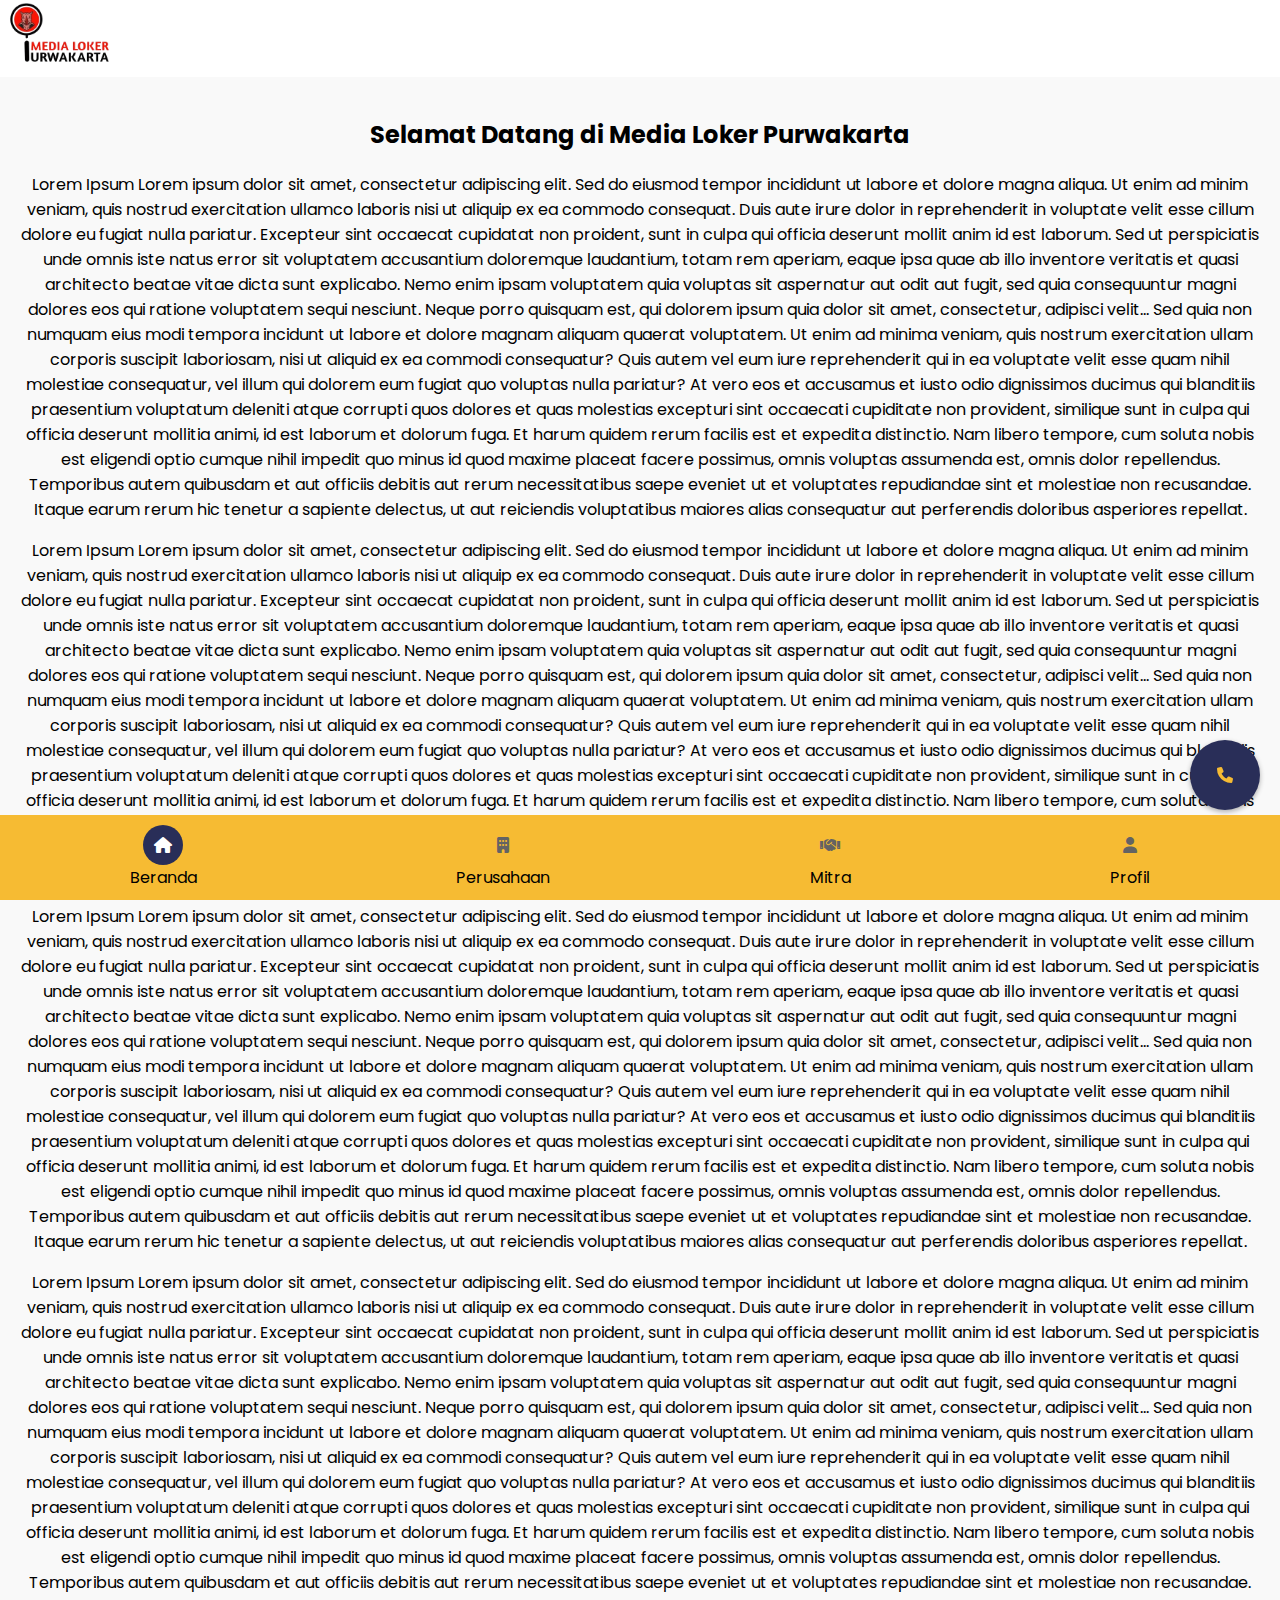
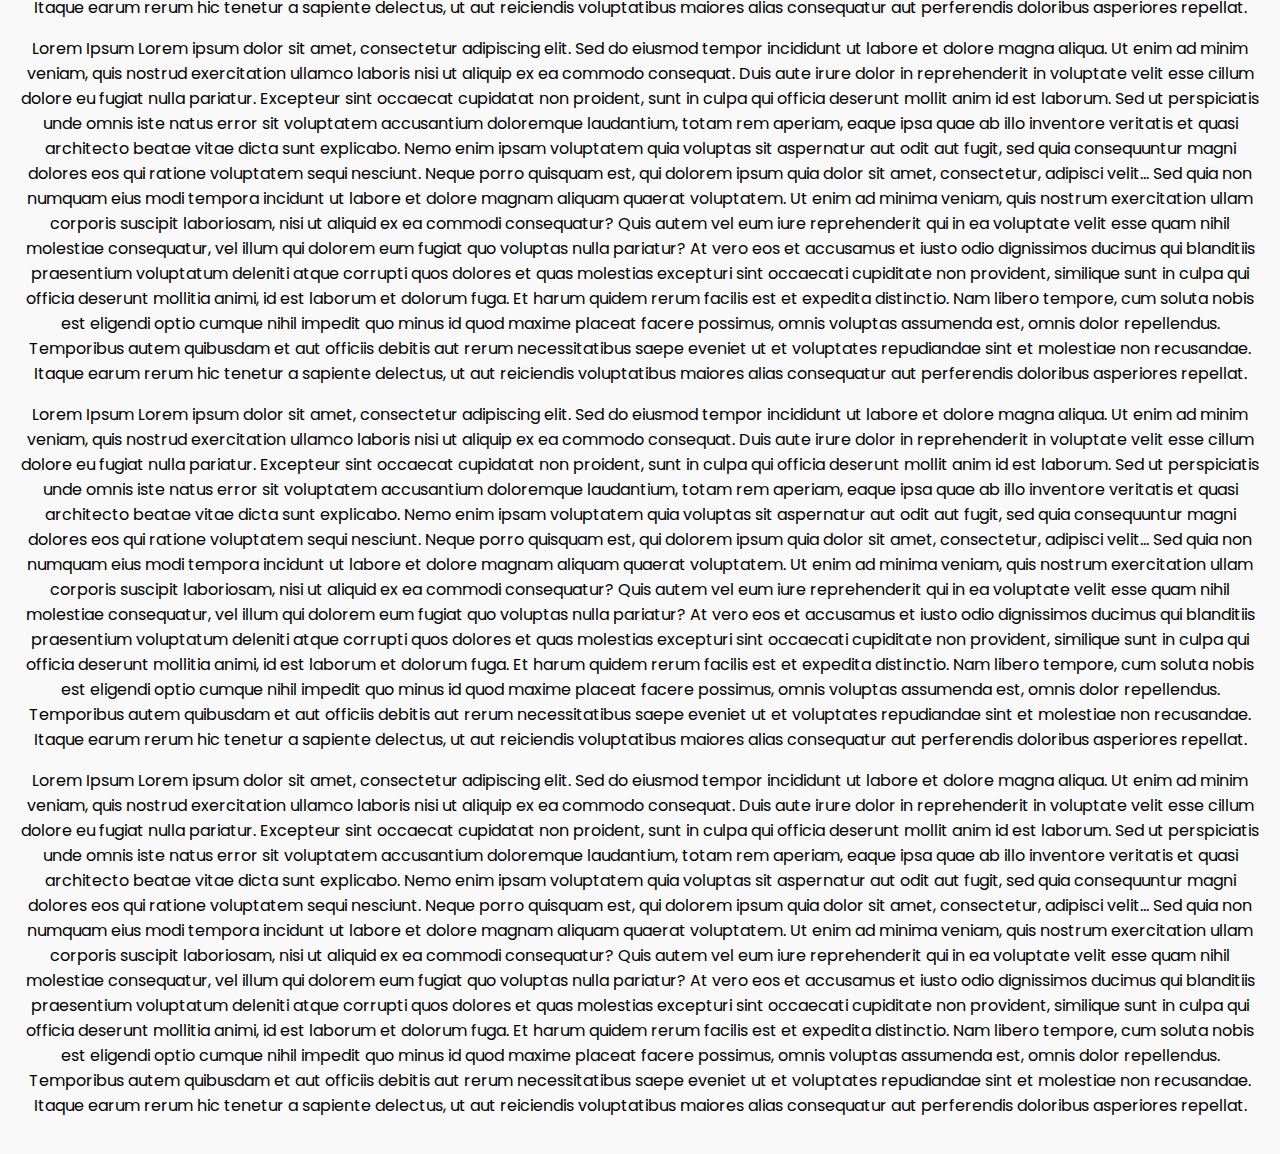
<file: src/beranda.html>
<!DOCTYPE html>
<html lang="id">
<head>
    <meta charset="UTF-8">
    <meta name="viewport" content="width=device-width, initial-scale=1.0">
    <title>Media Loker Purwakarta</title>
    <link rel="stylesheet" href="styles.css">
    <link rel="stylesheet" href="https://cdnjs.cloudflare.com/ajax/libs/font-awesome/6.0.0-beta3/css/all.min.css">
    <link href='https://fonts.googleapis.com/css?family=Poppins' rel='stylesheet' />
</head>
<body>
    <header>
        <div class="logo">
            <img src="logo.png" alt="Logo Media Loker Purwakarta">
        </div>
    </header>

    <main>
        <h2>Selamat Datang di Media Loker Purwakarta</h2>
        <p>Lorem Ipsum

            Lorem ipsum dolor sit amet, consectetur adipiscing elit. Sed do eiusmod tempor incididunt ut labore et dolore magna aliqua. Ut enim ad minim veniam, quis nostrud exercitation ullamco laboris nisi ut aliquip ex ea commodo consequat. Duis aute irure dolor in reprehenderit in voluptate velit esse cillum dolore eu fugiat nulla pariatur. Excepteur sint occaecat cupidatat non proident, sunt in culpa qui officia deserunt mollit anim id est laborum.
            
            Sed ut perspiciatis unde omnis iste natus error sit voluptatem accusantium doloremque laudantium, totam rem aperiam, eaque ipsa quae ab illo inventore veritatis et quasi architecto beatae vitae dicta sunt explicabo. Nemo enim ipsam voluptatem quia voluptas sit aspernatur aut odit aut fugit, sed quia consequuntur magni dolores eos qui ratione voluptatem sequi nesciunt.
            
            Neque porro quisquam est, qui dolorem ipsum quia dolor sit amet, consectetur, adipisci velit... Sed quia non numquam eius modi tempora incidunt ut labore et dolore magnam aliquam quaerat voluptatem. Ut enim ad minima veniam, quis nostrum exercitation ullam corporis suscipit laboriosam, nisi ut aliquid ex ea commodi consequatur? Quis autem vel eum iure reprehenderit qui in ea voluptate velit esse quam nihil molestiae consequatur, vel illum qui dolorem eum fugiat quo voluptas nulla pariatur?
            
            At vero eos et accusamus et iusto odio dignissimos ducimus qui blanditiis praesentium voluptatum deleniti atque corrupti quos dolores et quas molestias excepturi sint occaecati cupiditate non provident, similique sunt in culpa qui officia deserunt mollitia animi, id est laborum et dolorum fuga. Et harum quidem rerum facilis est et expedita distinctio. Nam libero tempore, cum soluta nobis est eligendi optio cumque nihil impedit quo minus id quod maxime placeat facere possimus, omnis voluptas assumenda est, omnis dolor repellendus.
            
            Temporibus autem quibusdam et aut officiis debitis aut rerum necessitatibus saepe eveniet ut et voluptates repudiandae sint et molestiae non recusandae. Itaque earum rerum hic tenetur a sapiente delectus, ut aut reiciendis voluptatibus maiores alias consequatur aut perferendis doloribus asperiores repellat.
            
            </p>
            <p>Lorem Ipsum

                Lorem ipsum dolor sit amet, consectetur adipiscing elit. Sed do eiusmod tempor incididunt ut labore et dolore magna aliqua. Ut enim ad minim veniam, quis nostrud exercitation ullamco laboris nisi ut aliquip ex ea commodo consequat. Duis aute irure dolor in reprehenderit in voluptate velit esse cillum dolore eu fugiat nulla pariatur. Excepteur sint occaecat cupidatat non proident, sunt in culpa qui officia deserunt mollit anim id est laborum.
                
                Sed ut perspiciatis unde omnis iste natus error sit voluptatem accusantium doloremque laudantium, totam rem aperiam, eaque ipsa quae ab illo inventore veritatis et quasi architecto beatae vitae dicta sunt explicabo. Nemo enim ipsam voluptatem quia voluptas sit aspernatur aut odit aut fugit, sed quia consequuntur magni dolores eos qui ratione voluptatem sequi nesciunt.
                
                Neque porro quisquam est, qui dolorem ipsum quia dolor sit amet, consectetur, adipisci velit... Sed quia non numquam eius modi tempora incidunt ut labore et dolore magnam aliquam quaerat voluptatem. Ut enim ad minima veniam, quis nostrum exercitation ullam corporis suscipit laboriosam, nisi ut aliquid ex ea commodi consequatur? Quis autem vel eum iure reprehenderit qui in ea voluptate velit esse quam nihil molestiae consequatur, vel illum qui dolorem eum fugiat quo voluptas nulla pariatur?
                
                At vero eos et accusamus et iusto odio dignissimos ducimus qui blanditiis praesentium voluptatum deleniti atque corrupti quos dolores et quas molestias excepturi sint occaecati cupiditate non provident, similique sunt in culpa qui officia deserunt mollitia animi, id est laborum et dolorum fuga. Et harum quidem rerum facilis est et expedita distinctio. Nam libero tempore, cum soluta nobis est eligendi optio cumque nihil impedit quo minus id quod maxime placeat facere possimus, omnis voluptas assumenda est, omnis dolor repellendus.
                
                Temporibus autem quibusdam et aut officiis debitis aut rerum necessitatibus saepe eveniet ut et voluptates repudiandae sint et molestiae non recusandae. Itaque earum rerum hic tenetur a sapiente delectus, ut aut reiciendis voluptatibus maiores alias consequatur aut perferendis doloribus asperiores repellat.
                
                </p>
                <p>Lorem Ipsum

                    Lorem ipsum dolor sit amet, consectetur adipiscing elit. Sed do eiusmod tempor incididunt ut labore et dolore magna aliqua. Ut enim ad minim veniam, quis nostrud exercitation ullamco laboris nisi ut aliquip ex ea commodo consequat. Duis aute irure dolor in reprehenderit in voluptate velit esse cillum dolore eu fugiat nulla pariatur. Excepteur sint occaecat cupidatat non proident, sunt in culpa qui officia deserunt mollit anim id est laborum.
                    
                    Sed ut perspiciatis unde omnis iste natus error sit voluptatem accusantium doloremque laudantium, totam rem aperiam, eaque ipsa quae ab illo inventore veritatis et quasi architecto beatae vitae dicta sunt explicabo. Nemo enim ipsam voluptatem quia voluptas sit aspernatur aut odit aut fugit, sed quia consequuntur magni dolores eos qui ratione voluptatem sequi nesciunt.
                    
                    Neque porro quisquam est, qui dolorem ipsum quia dolor sit amet, consectetur, adipisci velit... Sed quia non numquam eius modi tempora incidunt ut labore et dolore magnam aliquam quaerat voluptatem. Ut enim ad minima veniam, quis nostrum exercitation ullam corporis suscipit laboriosam, nisi ut aliquid ex ea commodi consequatur? Quis autem vel eum iure reprehenderit qui in ea voluptate velit esse quam nihil molestiae consequatur, vel illum qui dolorem eum fugiat quo voluptas nulla pariatur?
                    
                    At vero eos et accusamus et iusto odio dignissimos ducimus qui blanditiis praesentium voluptatum deleniti atque corrupti quos dolores et quas molestias excepturi sint occaecati cupiditate non provident, similique sunt in culpa qui officia deserunt mollitia animi, id est laborum et dolorum fuga. Et harum quidem rerum facilis est et expedita distinctio. Nam libero tempore, cum soluta nobis est eligendi optio cumque nihil impedit quo minus id quod maxime placeat facere possimus, omnis voluptas assumenda est, omnis dolor repellendus.
                    
                    Temporibus autem quibusdam et aut officiis debitis aut rerum necessitatibus saepe eveniet ut et voluptates repudiandae sint et molestiae non recusandae. Itaque earum rerum hic tenetur a sapiente delectus, ut aut reiciendis voluptatibus maiores alias consequatur aut perferendis doloribus asperiores repellat.
                    
                    </p>
                    <p>Lorem Ipsum

                        Lorem ipsum dolor sit amet, consectetur adipiscing elit. Sed do eiusmod tempor incididunt ut labore et dolore magna aliqua. Ut enim ad minim veniam, quis nostrud exercitation ullamco laboris nisi ut aliquip ex ea commodo consequat. Duis aute irure dolor in reprehenderit in voluptate velit esse cillum dolore eu fugiat nulla pariatur. Excepteur sint occaecat cupidatat non proident, sunt in culpa qui officia deserunt mollit anim id est laborum.
                        
                        Sed ut perspiciatis unde omnis iste natus error sit voluptatem accusantium doloremque laudantium, totam rem aperiam, eaque ipsa quae ab illo inventore veritatis et quasi architecto beatae vitae dicta sunt explicabo. Nemo enim ipsam voluptatem quia voluptas sit aspernatur aut odit aut fugit, sed quia consequuntur magni dolores eos qui ratione voluptatem sequi nesciunt.
                        
                        Neque porro quisquam est, qui dolorem ipsum quia dolor sit amet, consectetur, adipisci velit... Sed quia non numquam eius modi tempora incidunt ut labore et dolore magnam aliquam quaerat voluptatem. Ut enim ad minima veniam, quis nostrum exercitation ullam corporis suscipit laboriosam, nisi ut aliquid ex ea commodi consequatur? Quis autem vel eum iure reprehenderit qui in ea voluptate velit esse quam nihil molestiae consequatur, vel illum qui dolorem eum fugiat quo voluptas nulla pariatur?
                        
                        At vero eos et accusamus et iusto odio dignissimos ducimus qui blanditiis praesentium voluptatum deleniti atque corrupti quos dolores et quas molestias excepturi sint occaecati cupiditate non provident, similique sunt in culpa qui officia deserunt mollitia animi, id est laborum et dolorum fuga. Et harum quidem rerum facilis est et expedita distinctio. Nam libero tempore, cum soluta nobis est eligendi optio cumque nihil impedit quo minus id quod maxime placeat facere possimus, omnis voluptas assumenda est, omnis dolor repellendus.
                        
                        Temporibus autem quibusdam et aut officiis debitis aut rerum necessitatibus saepe eveniet ut et voluptates repudiandae sint et molestiae non recusandae. Itaque earum rerum hic tenetur a sapiente delectus, ut aut reiciendis voluptatibus maiores alias consequatur aut perferendis doloribus asperiores repellat.
                        
                        </p>
                        <p>Lorem Ipsum

                            Lorem ipsum dolor sit amet, consectetur adipiscing elit. Sed do eiusmod tempor incididunt ut labore et dolore magna aliqua. Ut enim ad minim veniam, quis nostrud exercitation ullamco laboris nisi ut aliquip ex ea commodo consequat. Duis aute irure dolor in reprehenderit in voluptate velit esse cillum dolore eu fugiat nulla pariatur. Excepteur sint occaecat cupidatat non proident, sunt in culpa qui officia deserunt mollit anim id est laborum.
                            
                            Sed ut perspiciatis unde omnis iste natus error sit voluptatem accusantium doloremque laudantium, totam rem aperiam, eaque ipsa quae ab illo inventore veritatis et quasi architecto beatae vitae dicta sunt explicabo. Nemo enim ipsam voluptatem quia voluptas sit aspernatur aut odit aut fugit, sed quia consequuntur magni dolores eos qui ratione voluptatem sequi nesciunt.
                            
                            Neque porro quisquam est, qui dolorem ipsum quia dolor sit amet, consectetur, adipisci velit... Sed quia non numquam eius modi tempora incidunt ut labore et dolore magnam aliquam quaerat voluptatem. Ut enim ad minima veniam, quis nostrum exercitation ullam corporis suscipit laboriosam, nisi ut aliquid ex ea commodi consequatur? Quis autem vel eum iure reprehenderit qui in ea voluptate velit esse quam nihil molestiae consequatur, vel illum qui dolorem eum fugiat quo voluptas nulla pariatur?
                            
                            At vero eos et accusamus et iusto odio dignissimos ducimus qui blanditiis praesentium voluptatum deleniti atque corrupti quos dolores et quas molestias excepturi sint occaecati cupiditate non provident, similique sunt in culpa qui officia deserunt mollitia animi, id est laborum et dolorum fuga. Et harum quidem rerum facilis est et expedita distinctio. Nam libero tempore, cum soluta nobis est eligendi optio cumque nihil impedit quo minus id quod maxime placeat facere possimus, omnis voluptas assumenda est, omnis dolor repellendus.
                            
                            Temporibus autem quibusdam et aut officiis debitis aut rerum necessitatibus saepe eveniet ut et voluptates repudiandae sint et molestiae non recusandae. Itaque earum rerum hic tenetur a sapiente delectus, ut aut reiciendis voluptatibus maiores alias consequatur aut perferendis doloribus asperiores repellat.
                            
                            </p>
                            <p>Lorem Ipsum

                                Lorem ipsum dolor sit amet, consectetur adipiscing elit. Sed do eiusmod tempor incididunt ut labore et dolore magna aliqua. Ut enim ad minim veniam, quis nostrud exercitation ullamco laboris nisi ut aliquip ex ea commodo consequat. Duis aute irure dolor in reprehenderit in voluptate velit esse cillum dolore eu fugiat nulla pariatur. Excepteur sint occaecat cupidatat non proident, sunt in culpa qui officia deserunt mollit anim id est laborum.
                                
                                Sed ut perspiciatis unde omnis iste natus error sit voluptatem accusantium doloremque laudantium, totam rem aperiam, eaque ipsa quae ab illo inventore veritatis et quasi architecto beatae vitae dicta sunt explicabo. Nemo enim ipsam voluptatem quia voluptas sit aspernatur aut odit aut fugit, sed quia consequuntur magni dolores eos qui ratione voluptatem sequi nesciunt.
                                
                                Neque porro quisquam est, qui dolorem ipsum quia dolor sit amet, consectetur, adipisci velit... Sed quia non numquam eius modi tempora incidunt ut labore et dolore magnam aliquam quaerat voluptatem. Ut enim ad minima veniam, quis nostrum exercitation ullam corporis suscipit laboriosam, nisi ut aliquid ex ea commodi consequatur? Quis autem vel eum iure reprehenderit qui in ea voluptate velit esse quam nihil molestiae consequatur, vel illum qui dolorem eum fugiat quo voluptas nulla pariatur?
                                
                                At vero eos et accusamus et iusto odio dignissimos ducimus qui blanditiis praesentium voluptatum deleniti atque corrupti quos dolores et quas molestias excepturi sint occaecati cupiditate non provident, similique sunt in culpa qui officia deserunt mollitia animi, id est laborum et dolorum fuga. Et harum quidem rerum facilis est et expedita distinctio. Nam libero tempore, cum soluta nobis est eligendi optio cumque nihil impedit quo minus id quod maxime placeat facere possimus, omnis voluptas assumenda est, omnis dolor repellendus.
                                
                                Temporibus autem quibusdam et aut officiis debitis aut rerum necessitatibus saepe eveniet ut et voluptates repudiandae sint et molestiae non recusandae. Itaque earum rerum hic tenetur a sapiente delectus, ut aut reiciendis voluptatibus maiores alias consequatur aut perferendis doloribus asperiores repellat.
                                
                                </p>
                                <p>Lorem Ipsum

                                    Lorem ipsum dolor sit amet, consectetur adipiscing elit. Sed do eiusmod tempor incididunt ut labore et dolore magna aliqua. Ut enim ad minim veniam, quis nostrud exercitation ullamco laboris nisi ut aliquip ex ea commodo consequat. Duis aute irure dolor in reprehenderit in voluptate velit esse cillum dolore eu fugiat nulla pariatur. Excepteur sint occaecat cupidatat non proident, sunt in culpa qui officia deserunt mollit anim id est laborum.
                                    
                                    Sed ut perspiciatis unde omnis iste natus error sit voluptatem accusantium doloremque laudantium, totam rem aperiam, eaque ipsa quae ab illo inventore veritatis et quasi architecto beatae vitae dicta sunt explicabo. Nemo enim ipsam voluptatem quia voluptas sit aspernatur aut odit aut fugit, sed quia consequuntur magni dolores eos qui ratione voluptatem sequi nesciunt.
                                    
                                    Neque porro quisquam est, qui dolorem ipsum quia dolor sit amet, consectetur, adipisci velit... Sed quia non numquam eius modi tempora incidunt ut labore et dolore magnam aliquam quaerat voluptatem. Ut enim ad minima veniam, quis nostrum exercitation ullam corporis suscipit laboriosam, nisi ut aliquid ex ea commodi consequatur? Quis autem vel eum iure reprehenderit qui in ea voluptate velit esse quam nihil molestiae consequatur, vel illum qui dolorem eum fugiat quo voluptas nulla pariatur?
                                    
                                    At vero eos et accusamus et iusto odio dignissimos ducimus qui blanditiis praesentium voluptatum deleniti atque corrupti quos dolores et quas molestias excepturi sint occaecati cupiditate non provident, similique sunt in culpa qui officia deserunt mollitia animi, id est laborum et dolorum fuga. Et harum quidem rerum facilis est et expedita distinctio. Nam libero tempore, cum soluta nobis est eligendi optio cumque nihil impedit quo minus id quod maxime placeat facere possimus, omnis voluptas assumenda est, omnis dolor repellendus.
                                    
                                    Temporibus autem quibusdam et aut officiis debitis aut rerum necessitatibus saepe eveniet ut et voluptates repudiandae sint et molestiae non recusandae. Itaque earum rerum hic tenetur a sapiente delectus, ut aut reiciendis voluptatibus maiores alias consequatur aut perferendis doloribus asperiores repellat.
                                    
                                    </p>
    </main>

    <nav class="navbar">
        <a href="beranda.html" class="active">
            <div class="icon-container">
                <i class="fas fa-home"></i>
            </div>
            <span>Beranda</span>
        </a>
        <a href="perusahaan.html">
            <div class="icon-container">
                <i class="fas fa-building"></i>
            </div>
            <span>Perusahaan</span>
        </a>
        <a href="mitra.html">
            <div class="icon-container">
                <i class="fas fa-handshake"></i>
            </div>
            <span>Mitra</span>
        </a>
        <a href="profil.html">
            <div class="icon-container">
                <i class="fas fa-user"></i>
            </div>
            <span>Profil</span>
        </a>
    </nav>

    <div class="whatsapp-popup">
        <a href="tel:6285392064099" target="_blank">
            <div class="whatsapp-icon">
                <i class="fas fa-phone"></i>
            </div>
        </a>
    </div>
</body>
</html>
</file>
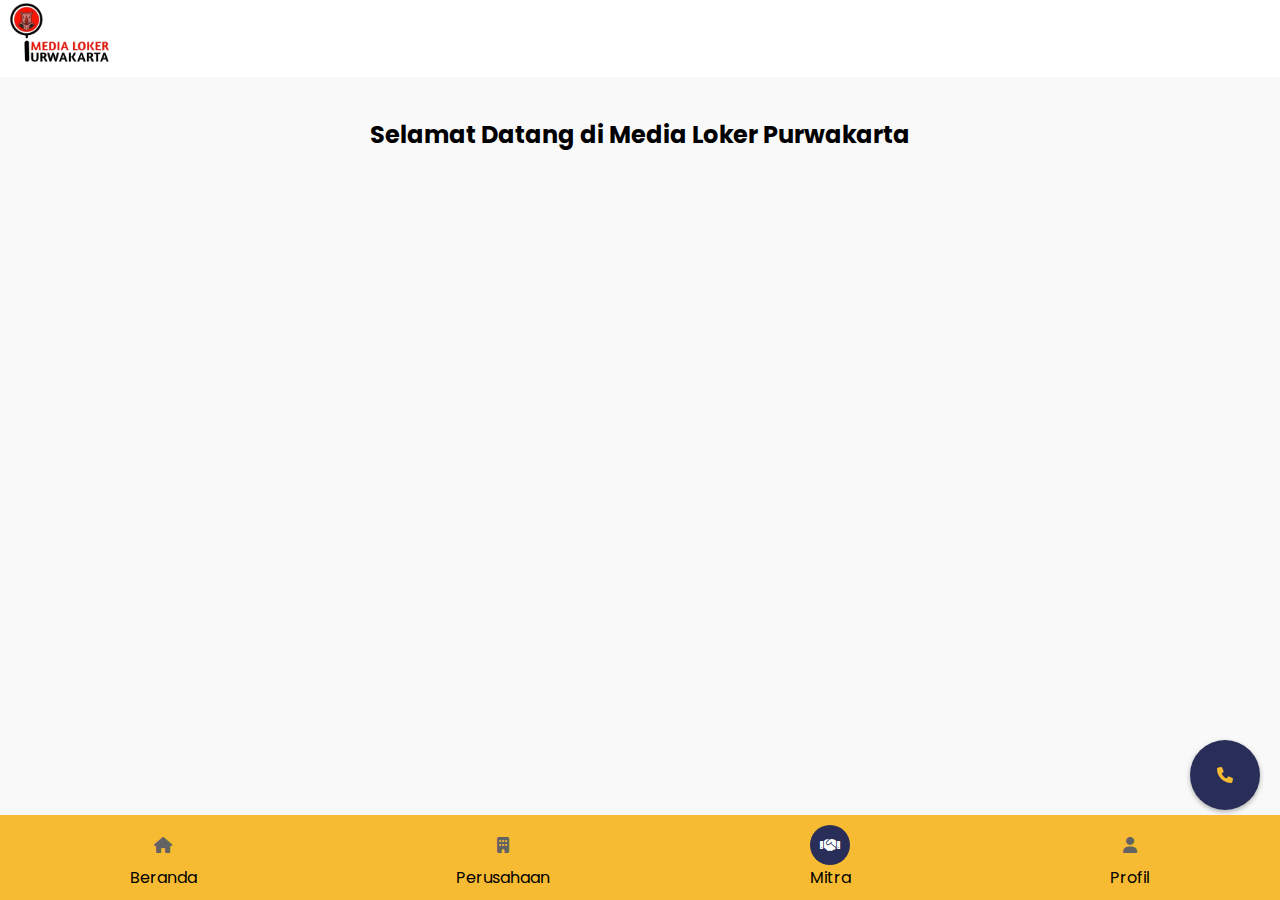
<file: src/mitra.html>
<!DOCTYPE html>
<html lang="id">
<head>
    <meta charset="UTF-8">
    <meta name="viewport" content="width=device-width, initial-scale=1.0">
    <title>Media Loker Purwakarta</title>
    <link rel="stylesheet" href="styles.css">
    <link rel="stylesheet" href="https://cdnjs.cloudflare.com/ajax/libs/font-awesome/6.0.0-beta3/css/all.min.css">
    <link href='https://fonts.googleapis.com/css?family=Poppins' rel='stylesheet' />
</head>
<body>
    <header>
        <div class="logo">
            <img src="logo.png" alt="Logo Media Loker Purwakarta">
        </div>
    </header>

    <main>
        <h2>Selamat Datang di Media Loker Purwakarta</h2>
        
    </main>

    <nav class="navbar">
        <a href="beranda.html">
            <div class="icon-container">
                <i class="fas fa-home"></i>
            </div>
            <span>Beranda</span>
        </a>
        <a href="perusahaan.html">
            <div class="icon-container">
                <i class="fas fa-building"></i>
            </div>
            <span>Perusahaan</span>
        </a>
        <a href="mitra.html" class="active">
            <div class="icon-container">
                <i class="fas fa-handshake"></i>
            </div>
            <span>Mitra</span>
        </a>
        <a href="profil.html">
            <div class="icon-container">
                <i class="fas fa-user"></i>
            </div>
            <span>Profil</span>
        </a>
    </nav>

    <div class="whatsapp-popup">
        <a href="tel:6285392064099" target="_blank">
            <div class="whatsapp-icon">
                <i class="fas fa-phone"></i>
            </div>
        </a>
    </div>
</body>
</html>
</file>
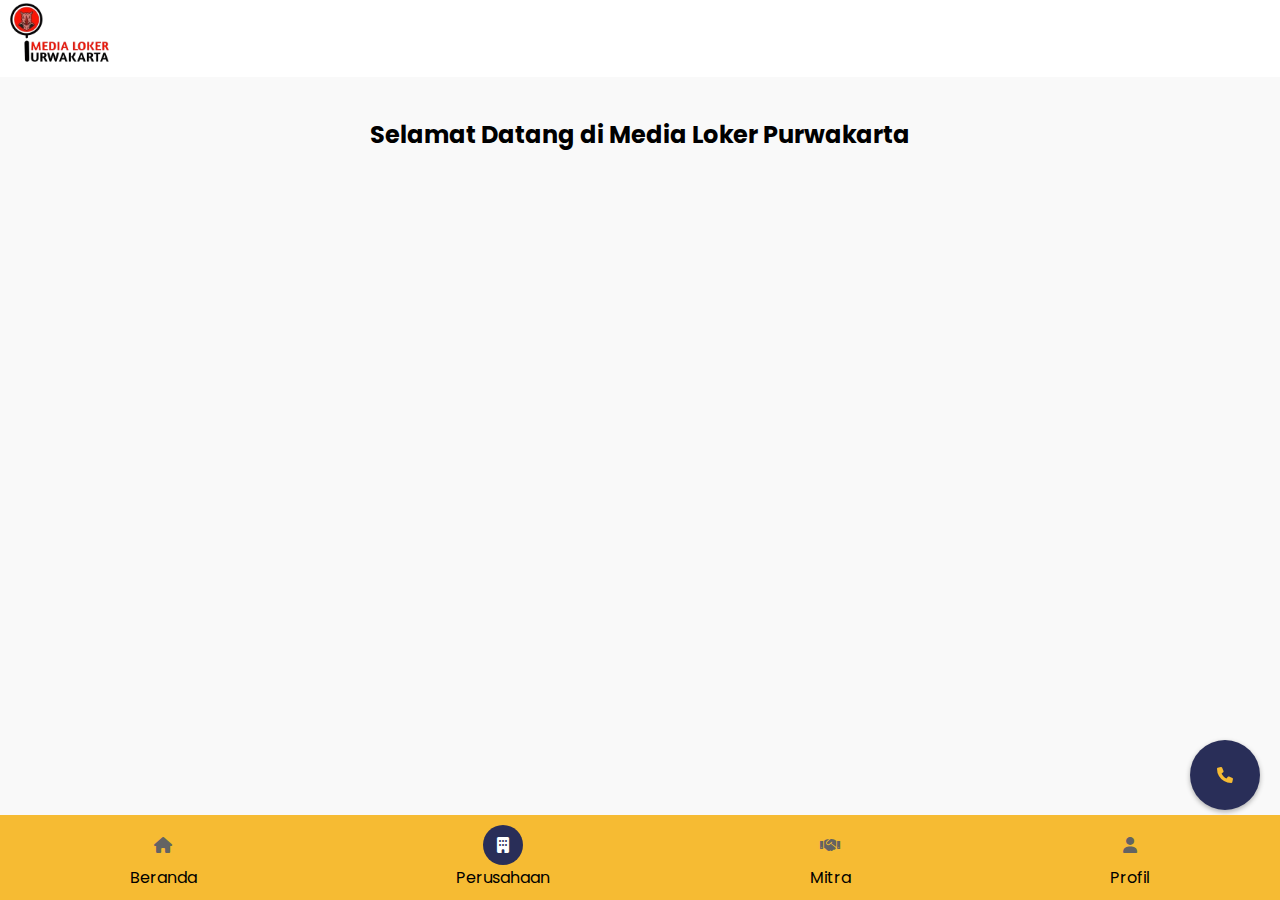
<file: src/perusahaan.html>
<!DOCTYPE html>
<html lang="id">
<head>
    <meta charset="UTF-8">
    <meta name="viewport" content="width=device-width, initial-scale=1.0">
    <title>Media Loker Purwakarta</title>
    <link rel="stylesheet" href="styles.css">
    <link rel="stylesheet" href="https://cdnjs.cloudflare.com/ajax/libs/font-awesome/6.0.0-beta3/css/all.min.css">
    <link href='https://fonts.googleapis.com/css?family=Poppins' rel='stylesheet' />
</head>
<body>
    <header>
        <div class="logo">
            <img src="logo.png" alt="Logo Media Loker Purwakarta">
        </div>
    </header>

    <main>
        <h2>Selamat Datang di Media Loker Purwakarta</h2>
       
    </main>

    <nav class="navbar">
        <a href="beranda.html">
            <div class="icon-container">
                <i class="fas fa-home"></i>
            </div>
            <span>Beranda</span>
        </a>
        <a href="perusahaan.html" class="active">
            <div class="icon-container">
                <i class="fas fa-building"></i>
            </div>
            <span>Perusahaan</span>
        </a>
        <a href="mitra.html">
            <div class="icon-container">
                <i class="fas fa-handshake"></i>
            </div>
            <span>Mitra</span>
        </a>
        <a href="profil.html">
            <div class="icon-container">
                <i class="fas fa-user"></i>
            </div>
            <span>Profil</span>
        </a>
    </nav>

    <div class="whatsapp-popup">
        <a href="tel:6285392064099" target="_blank">
            <div class="whatsapp-icon">
                <i class="fas fa-phone"></i>
            </div>
        </a>
    </div>
</body>
</html>
</file>
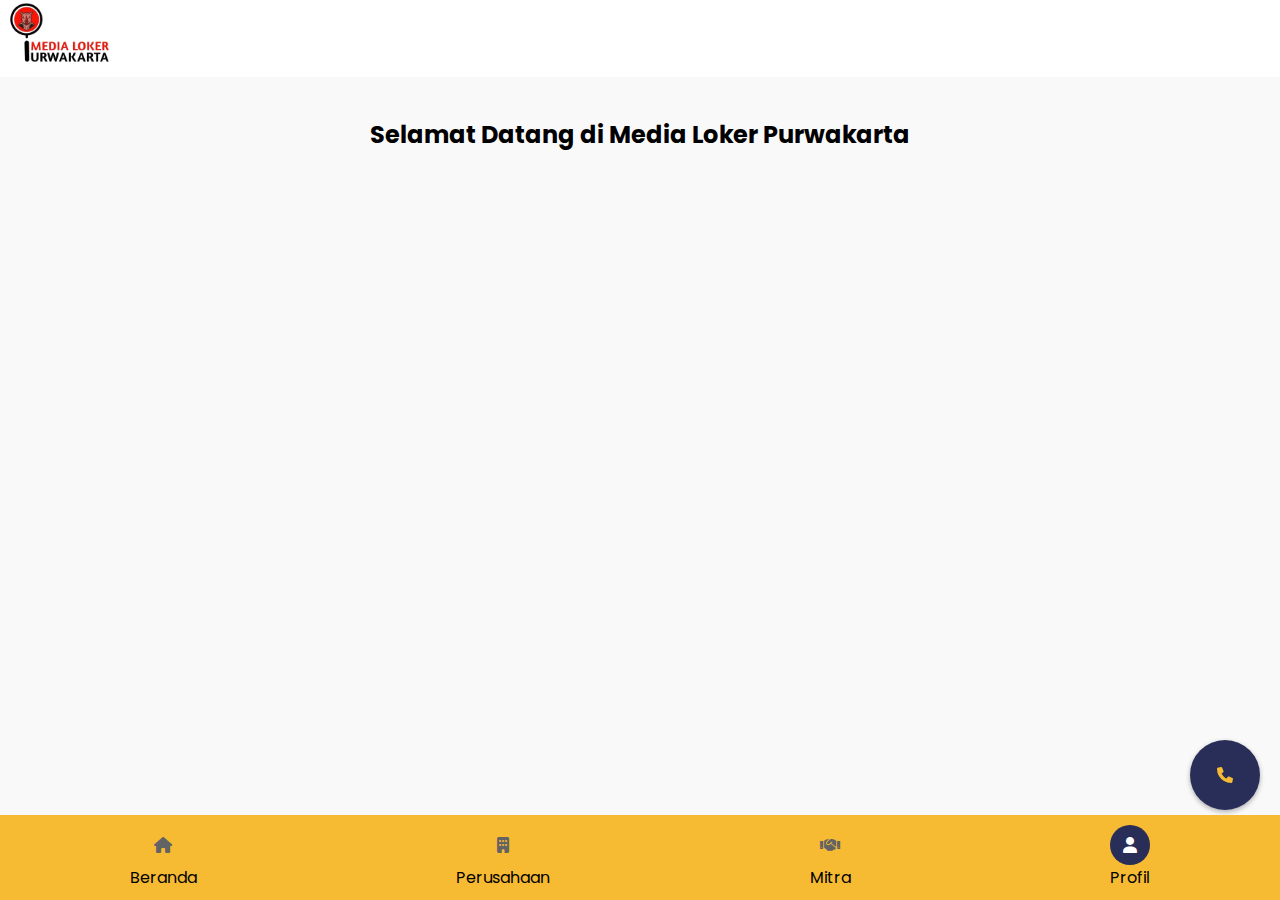
<file: src/profil.html>
<!DOCTYPE html>
<html lang="id">
<head>
    <meta charset="UTF-8">
    <meta name="viewport" content="width=device-width, initial-scale=1.0">
    <title>Media Loker Purwakarta</title>
    <link rel="stylesheet" href="styles.css">
    <link rel="stylesheet" href="https://cdnjs.cloudflare.com/ajax/libs/font-awesome/6.0.0-beta3/css/all.min.css">
    <link href='https://fonts.googleapis.com/css?family=Poppins' rel='stylesheet' />
</head>
<body>
    <header>
        <div class="logo">
            <img src="logo.png" alt="Logo Media Loker Purwakarta">
        </div>
    </header>

    <main>
        <h2>Selamat Datang di Media Loker Purwakarta</h2>
        
    </main>

    <nav class="navbar">
        <a href="beranda.html">
            <div class="icon-container">
                <i class="fas fa-home"></i>
            </div>
            <span>Beranda</span>
        </a>
        <a href="perusahaan.html">
            <div class="icon-container">
                <i class="fas fa-building"></i>
            </div>
            <span>Perusahaan</span>
        </a>
        <a href="mitra.html">
            <div class="icon-container">
                <i class="fas fa-handshake"></i>
            </div>
            <span>Mitra</span>
        </a>
        <a href="profil.html" class="active">
            <div class="icon-container">
                <i class="fas fa-user"></i>
            </div>
            <span>Profil</span>
        </a>
    </nav>

    <div class="whatsapp-popup">
        <a href="tel:6285392064099" target="_blank">
            <div class="whatsapp-icon">
                <i class="fas fa-phone"></i>
            </div>
        </a>
    </div>
</body>
</html>
</file>
<file: src/styles.css>
* {
    box-sizing: border-box;
}

body {
    font-family: 'Poppins', sans-serif;
    margin: 0;
    padding: 0;
    background-color: #f9f9f9;
}

header {
    display: flex;
    align-items: center;
    justify-content: flex-start; /* Rata kiri */
    background-color: white; /* Ubah warna header menjadi putih */
}

.logo img {
    height: 70px;
}

main {
    padding: 20px;
    text-align: center;
}

.navbar {
    display: flex;
    justify-content: space-around; /* Membagi ruang secara merata */
    background-color: #F6BB33; /* Ubah warna navbar */
    position: fixed;
    bottom: 0;
    left: 0;
    right: 0;
    z-index: 10; /* Pastikan navbar berada di atas pop-up */
}

.navbar a {
    padding: 10px;
    color: black; /* Tulisan tidak berubah warna */
    text-decoration: none;
    text-align: center;
    display: flex;
    flex-direction: column; /* Menyusun ikon di atas teks */
    align-items: center;
}

.icon-container {
    width: 40px; /* Lebar kontainer ikon */
    height: 40px; /* Tinggi kontainer ikon */
    border-radius: 50%; /* Membuat bulat */
    background-color: transparent; /* Warna latar belakang awal */
    display: flex;
    align-items: center;
    justify-content: center;
    transition: background-color 0.3s; /* Transisi halus */
}

.navbar a:hover .icon-container,
.navbar a.active .icon-container {
    background-color: #292E58; /* Ubah warna latar belakang ketika hover atau aktif */
}

.navbar a i {
    color: #636363; /* Warna ikon */
    transition: color 0.3s; /* Transisi halus */
}

.navbar a:hover i,
.navbar a.active i {
    color: white; /* Ubah warna ikon ketika hover atau aktif */
}

.whatsapp-popup {
    position: fixed;
    bottom: 90px; /* Naikkan pop-up di atas navbar */
    right: 20px;
    border-radius: 50%; /* Membuat bulat */
    background-color: #292E58; /* Warna latar belakang pop-up */
    padding: 10px; /* Ruang di dalam pop-up */
    box-shadow: 0 2px 5px rgba(0, 0, 0, 0.3); /* Bayangan untuk efek kedalaman */
    transition: background-color 0.3s; /* Transisi halus */
    z-index: 5; /* Pastikan pop-up berada di bawah navbar */
}

.whatsapp-popup a {
    color: #F6BB33; /* Warna ikon telepon */
    text-decoration: none; /* Menghilangkan garis bawah */
}

.whatsapp-popup a:hover {
    color: white; /* Ubah warna ikon saat hover */
}

.whatsapp-icon {
    width: 50px; /* Lebar ikon */
    height: 50px; /* Tinggi ikon */
    display: flex;
    align-items: center;
    justify-content: center;
    border-radius: 50%; /* Membuat bulat */
}
</file>
